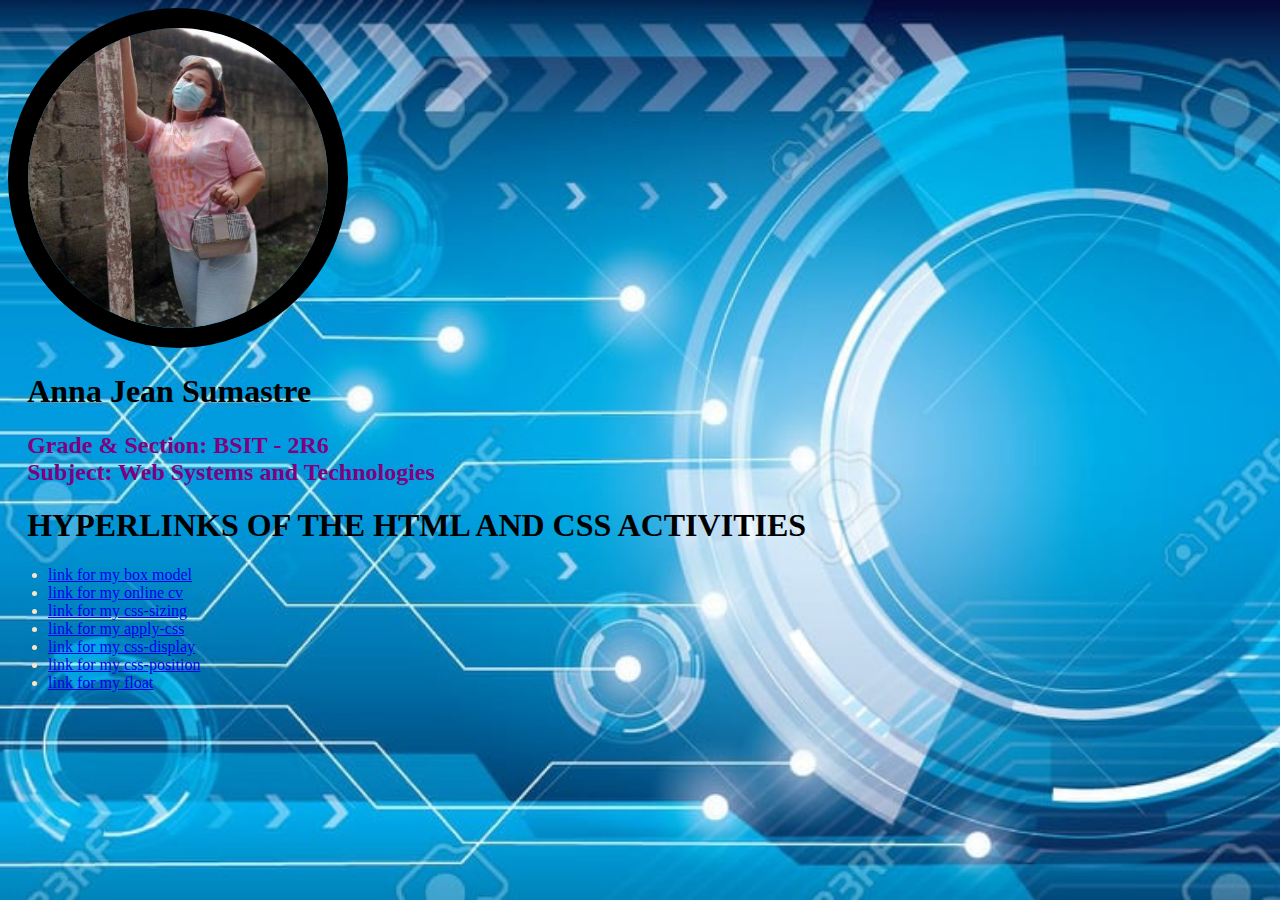
<file: index.html>
<!DOCTYPE html>
<html lang="en">
<head>
    <meta charset="UTF-8">
    <meta http-equiv="X-UA-Compatible" content="IE=edge">
    <meta name="viewport" content="width=device-width, initial-scale=1.0">
    <link rel="stylesheet" href="style.css">

<title>Anna Jean Sumastre</title>

</head>
<body>
    <picture>
        <img src="prof.jpg" alt="Italian Trulli" height="300" width="300">
    </picture>

    <h1>Anna Jean Sumastre</h1>
    <h2>Grade & Section: BSIT - 2R6<br>
    Subject: Web Systems and Technologies<br>
    </h2>
    <h1> HYPERLINKS OF THE HTML AND CSS ACTIVITIES <h1></h1>
    <ul><li><a href="css-box-models.html">link for my box model</a></li>
        <li><a href="onlinecv.html">link for my online cv</a></li>
        <li><a href="css-sizing.html">link for my css-sizing</a></li>
        <li><a href="apply-css.html">link for my apply-css</a></li>
        <li><a href="css-display.html">link for my css-display</a></li>
        <li><a href="css-position.html">link for my css-position</a></li>
        <li><a href="css-float.html">link for my float</a></li>
    </ul>

</body>
</html>
</file>
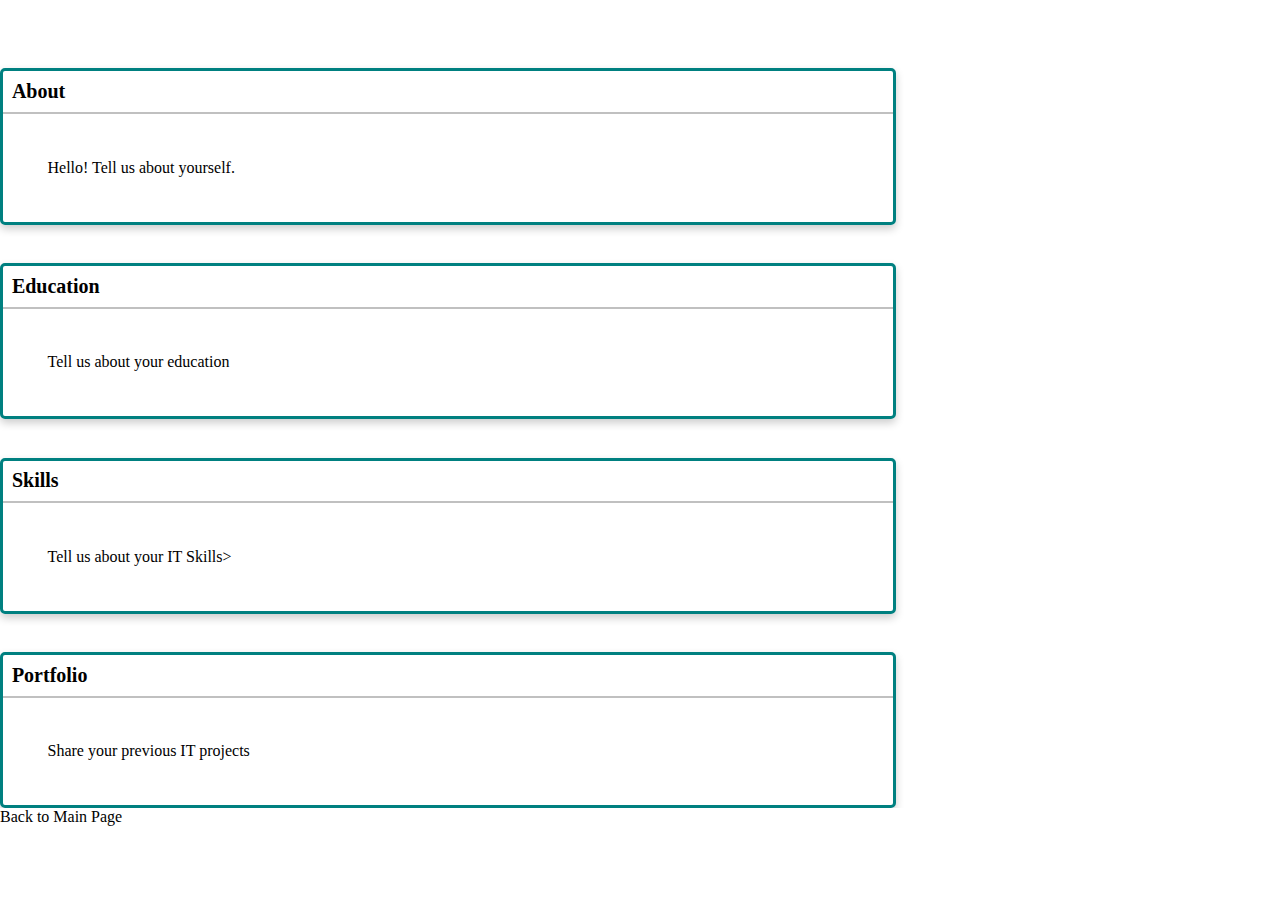
<file: apply-css.html>
<!DOCTYPE html>
<html lang="en">
<head>
    <link rel="stylesheet" href="normalize.css" media="screen">
    <link rel="stylesheet" href="reset.css" media="screen">
    <link rel="stylesheet" href="apply-css.css" media="screen">
    <meta charset="UTF-8">
    <meta http-equiv="X-UA-Compatible" content="IE=edge">
    <meta name="viewport" content="width=device-width, initial-scale=1.0">
    <title>Document</title>
</head>
<body>
    <div class="page-content">
        <div class="card" id="about">
        <p class="card-header">About</p>
        <p class="card-body">Hello! Tell us about yourself.</p>
        </div>
        <div class="card" id="education">
        <p class="card-header">Education</p>
        <p class="card-body">Tell us about your education</p>
        </div>
        <div class="card" id="skills">
        <p class="card-header">Skills</p>
        <p class="card-body">Tell us about your IT Skills>
        </div>
        <div class="card" id="portfolio">
        <p class="card-header">Portfolio</p>
        <p class="card-body">Share your previous IT projects</p>
        </div>
        </div>
        
        <ul>
            <li><a href="index.html">Back to Main Page</a></li>
        </ul>
</body>
</html>
</file>
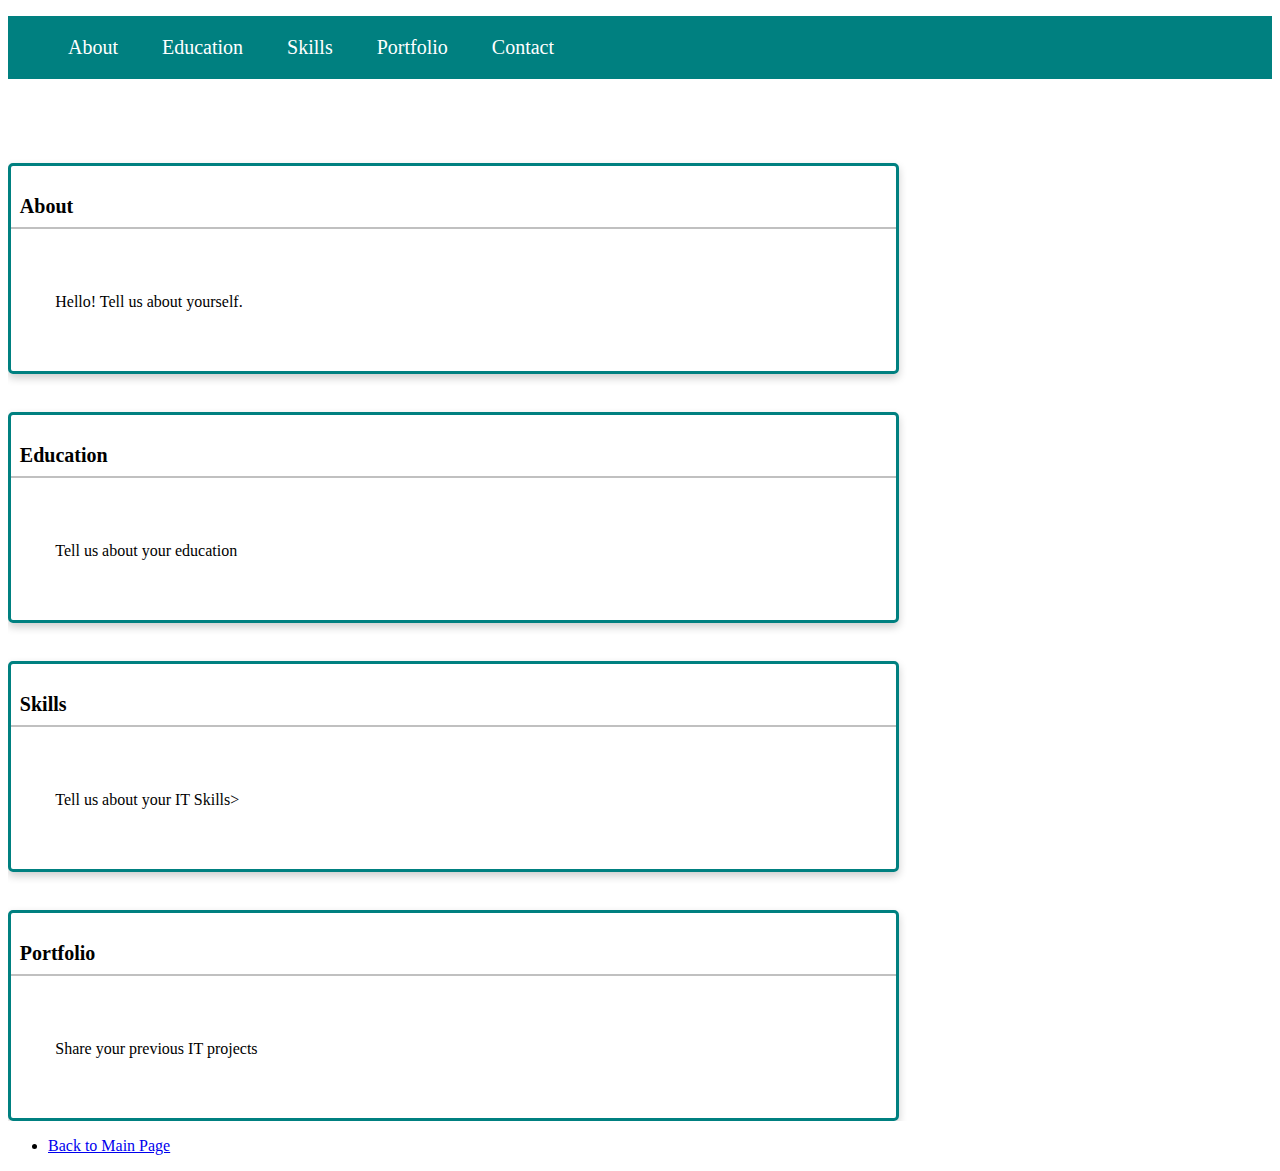
<file: css-display.html>
<!DOCTYPE html>
<html lang="en">
<head>
    <link rel="stylesheet" href="css-display.css" media="screen">
    <meta charset="UTF-8">
    <meta http-equiv="X-UA-Compatible" content="IE=edge">
    <meta name="viewport" content="width=device-width, initial-scale=1.0">
    <title>Document</title>
</head>
<body>
    <ul class="nav">
        <li><a href="#about">About</a></li>
        <li><a href="#education">Education</a></li> 
        <li><a href="#skills">Skills</a></li>
        <li><a href="#portfolio">Portfolio</a></li>
        <li><a href="#contact">Contact</a></li>
       </ul>
       <div class="page-content">
        <div class="card" id="about">
        <p class="card-header">About</p>
        <p class="card-body">Hello! Tell us about yourself.</p>
        </div>
        <div class="card" id="education">
        <p class="card-header">Education</p>
        <p class="card-body">Tell us about your education</p>
        </div>
        <div class="card" id="skills">
        <p class="card-header">Skills</p>
        <p class="card-body">Tell us about your IT Skills>
        </div>
        <div class="card" id="portfolio">
        <p class="card-header">Portfolio</p>
        <p class="card-body">Share your previous IT projects</p>
        </div>
        </div>
        
        <ul>
            <li><a href="index.html">Back to Main Page</a></li>
        </ul>
</body>
</html>
</file>
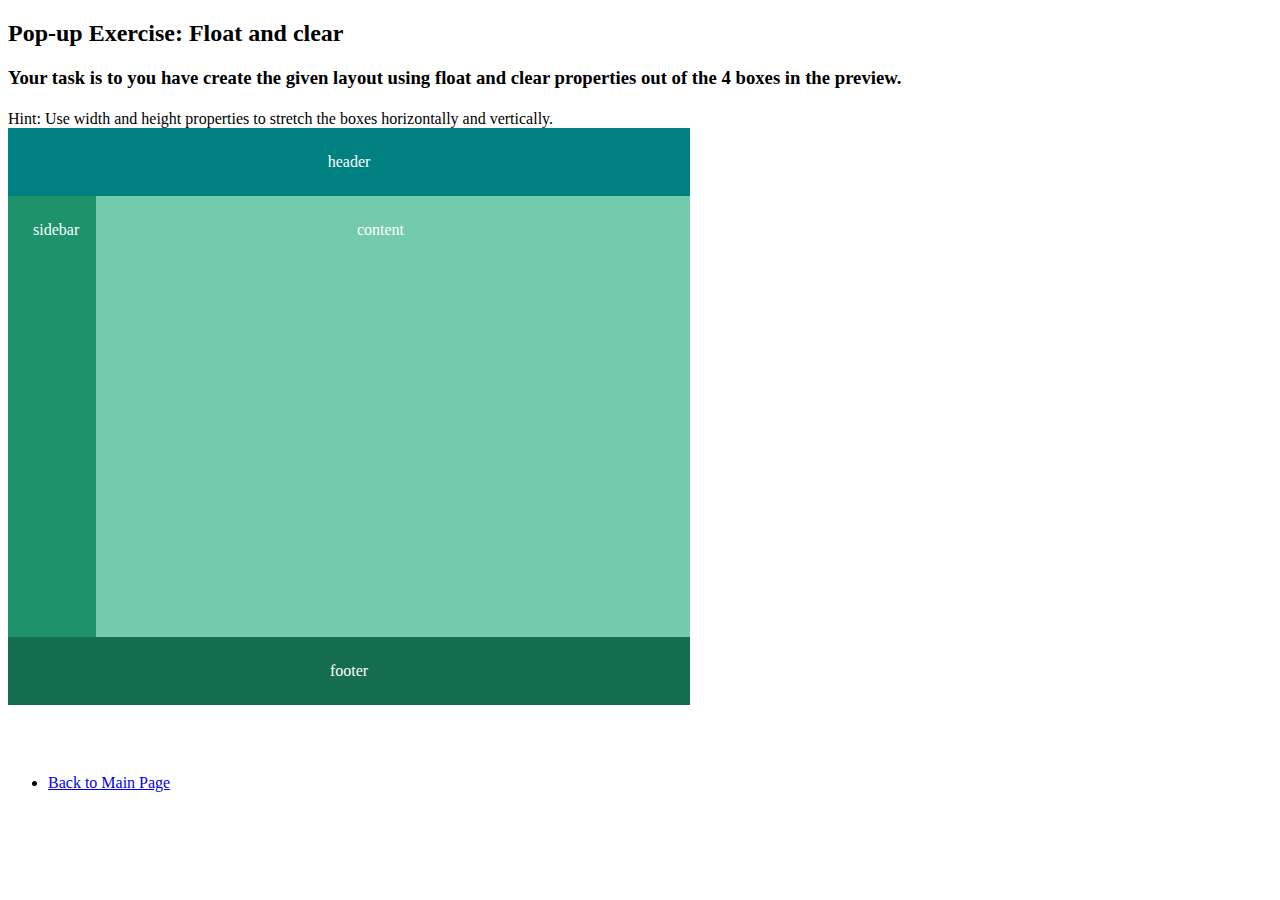
<file: css-float.html>
<!DOCTYPE html>
<html>
<head>
<style type = "text/css" media = "all">
    .container{height: 70vh;}
        .box{
            padding:25px;
            text-align: center;
            color: white;
        }
        #box1{
            background-color: teal;
            width: 50%;
        }
        #box2{
            background-color: rgb(30, 146, 107);
            float: left;
            height: 62%;
            width: 3%;
        }
        #box3{
            background-color: rgb(115, 202, 173);
            height: 62%;
            width: 50%;
        }
        #box4{
            background-color: rgb(21, 109, 80);
            float: none;
            width: 50%;
        }
</style> 
</head>
<body>  
    <h2>Pop-up Exercise: Float and clear</h2>
    <h3>Your task is to you have create the given layout using float and clear properties out of the 4 boxes in the preview.</h3>

        <h4></h4>Hint: Use width and height properties to stretch the boxes horizontally and vertically.</h4>
       
    <div class="container">
        <div class="box" id="box1">header</div>   
        <div class="box" id="box2">sidebar</div>   
        <div class="box" id="box3">content</div>   
        <div class="box" id="box4">footer</div> 
    </div>   

    <ul>
        <li><a href="index.html">Back to Main Page</a></li>
    </ul>
</body>
</html>
</file>
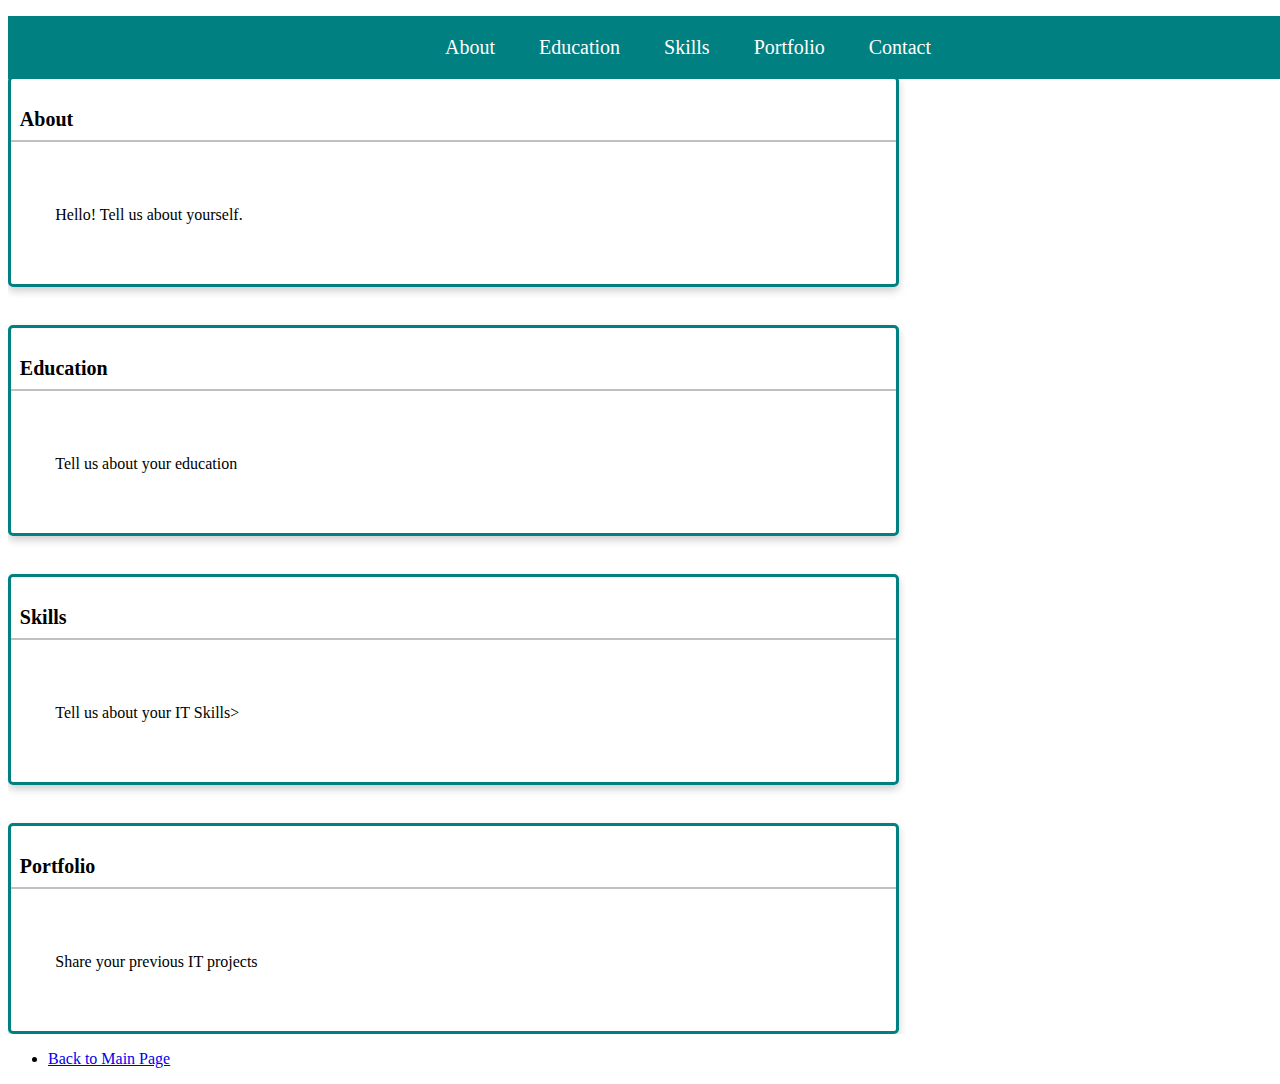
<file: css-position.html>
<!DOCTYPE html>
<html lang="en">
<head>
    <link rel="stylesheet" href="css-position.css" media="screen">
    <link rel="stylesheet" href="css-display.css" media="screen">
    <meta charset="UTF-8">
    <meta http-equiv="X-UA-Compatible" content="IE=edge">
    <meta name="viewport" content="width=device-width, initial-scale=1.0">
    <title>Document</title>
</head>
<body>
    <ul class="nav">
        <li><a href="#about">About</a></li>
        <li><a href="#education">Education</a></li> 
        <li><a href="#skills">Skills</a></li>
        <li><a href="#portfolio">Portfolio</a></li>
        <li><a href="#contact">Contact</a></li>
       </ul>
    <div class="page-content">
        <div class="card" id="about">
            <p class="card-header">About</p>
            <p class="card-body">Hello! Tell us about yourself.</p>
        </div>
    <div class="card" id="education">
            <p class="card-header">Education</p>
            <p class="card-body">Tell us about your education</p>
        </div>
    <div class="card" id="skills">
            <p class="card-header">Skills</p>
            <p class="card-body">Tell us about your IT Skills>
        </div>
    <div class="card" id="portfolio">
            <p class="card-header">Portfolio</p>
            <p class="card-body">Share your previous IT projects</p>
        </div>
        </div>
        
        <ul>
            <li><a href="index.html">Back to Main Page</a></li>
        </ul>
</body>
</html>
</file>
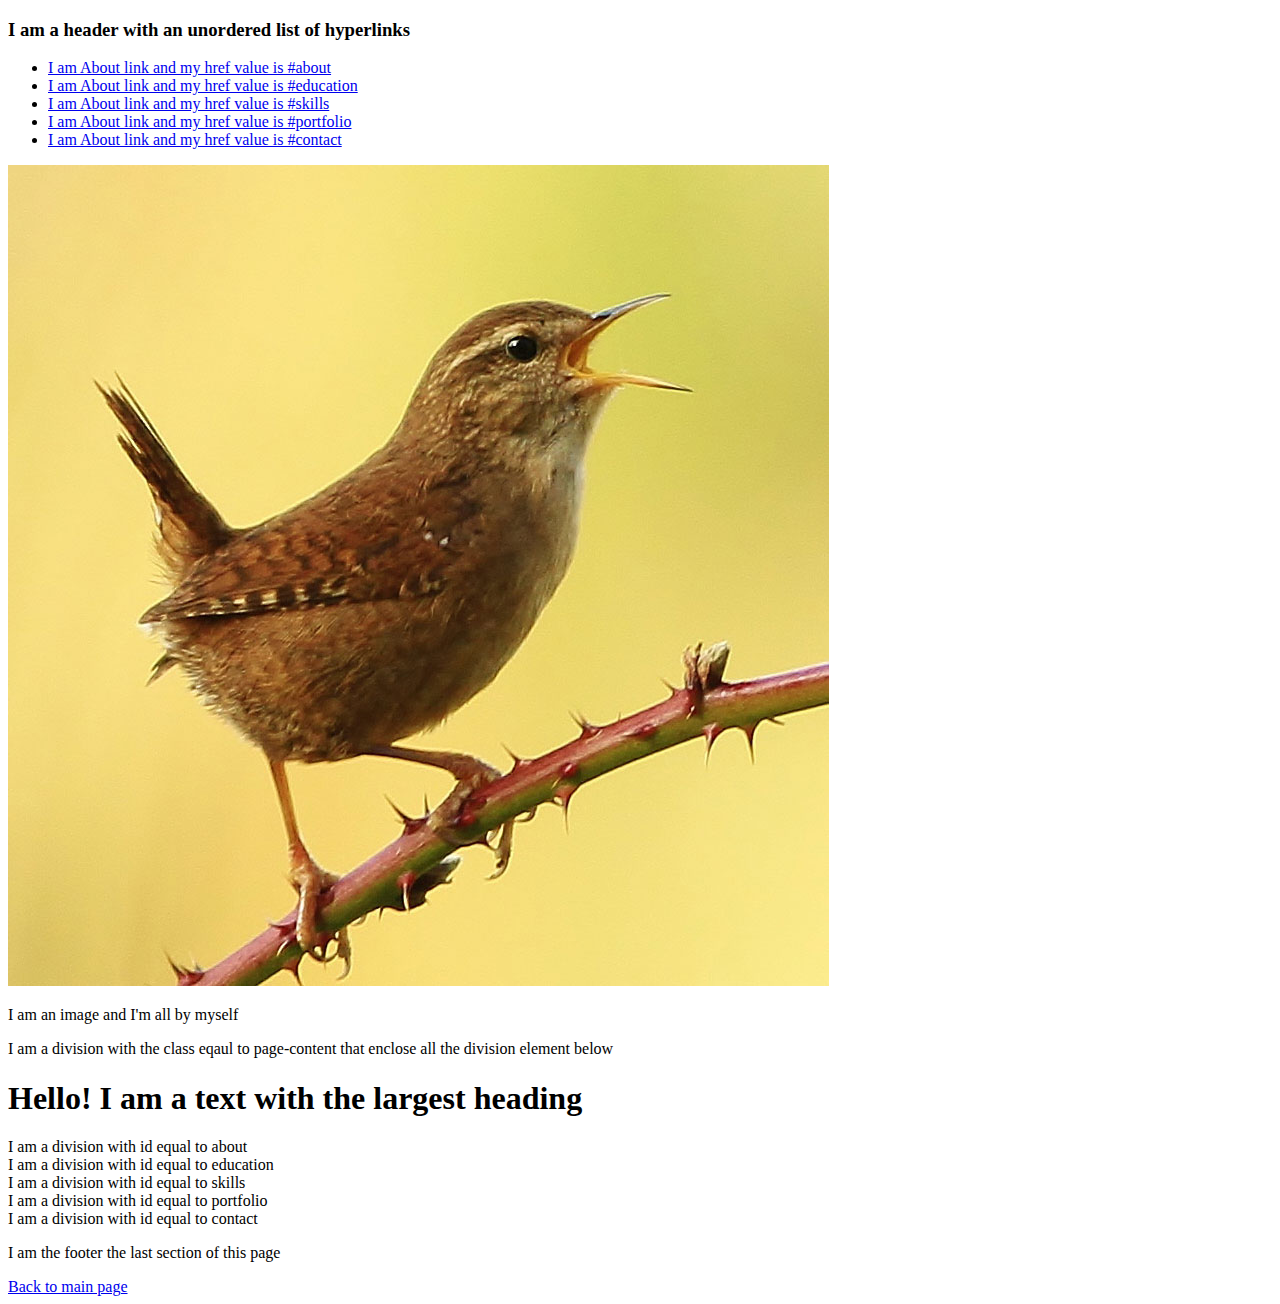
<file: onlinecv.html>
<!DOCTYPE html>
<html lang="en">
<head>
    <meta charset="UTF-8">
    <meta http-equiv="X-UA-Compatible" content="IE=edge">
    <meta name="viewport" content="width=device-width, initial-scale=1.0">
    <title>HTML Challenge</title>
</head>
<body>
    <h3>I am a header with an unordered list of hyperlinks</h3>
    <ul>
       <li>
     <a href="#about">I am About link and my href value is #about</a>
       </li>
       <li>
     <a href="#education">I am About link and my href value is #education</a>
       </li>
       <li>
     <a href="#skills">I am About link and my href value is #skills</a>
       </li>
       <li>
     <a href="#portfolio">I am About link and my href value is #portfolio</a>
       </li>
       <li>
     <a href="#contact">I am About link and my href value is #contact</a>
      </li>
    </ul>

    <div class="luffy">
        <img src="bird.jpg">
        <p>I am an image and I'm all by myself</p>
    </div>

     <div class="page-content">
        <p> I am a division with the class eqaul to page-content that enclose all the division element below</p>
        <h1>Hello! I am a text with the largest heading</h1>
         
        <div id="about">I am a division with id equal to about</div>
        <div id="education">I am a division with id equal to education</div>
        <div id="skills">I am a division with id equal to skills</div>
        <div id="portfolio">I am a division with id equal to portfolio</div>
        <div id="contact">I am a division with id equal to contact</div>
        <footer>
            <p>I am the footer the last section of this page</p>
        </footer>
    </div>
     
     <a href="index.html">Back to main page</a>

</body>
</html>
</file>
<file: style.css>
{
    padding: 0;
    margin: 0;
}
h1{
    color: purple;
    margin-left: 0.2in;
}
h2{
    color: purple;
    margin-left: 0.2in;
}
img{
    border-radius: 50%;
    border: 20px solid;
    z-index: -1;
}
html {
    background: url(BG.jpg) no-repeat center fixed;
    background-size: cover;
  }
p{
    color: blanchedalmond;
}
ul{
    color: bisque;
    
}
h1{
    color: black;
}
link{
    color: yellowgreen;
}
</file>
<file: apply-css.css>
.page-content{
    padding-top:30px;
    overflow: hidden;
    }
    .card {
     /* Add shadows to create the "card" effect */
     border: 3px solid teal;
     border-radius: 5px;
     width: 70%;
     margin-top:3%;
     box-shadow: 0 4px 8px 0 rgba(0,0,0,0.2);
     transition: 0.3s;
    }
    .card-header{
    padding:1%;
    font-size: 20px;
    font-weight: 700;
    border-bottom: 2px solid rgb(192, 192, 192);
    }
    .card-body{padding:5%;}
{
     box-shadow: 0 8px 16px 0 rgba(0,0,0,0.2);
    }
</file>
<file: css-display.css>
.nav{
    background-color: teal; 
    list-style-type: none;
    }
    .nav li{
    display: inline-block;
    font-size: 20px;
    padding: 20px;
    }
    .nav li a{
    text-decoration: none;
    color:white
    }
    .page-content{
        padding-top:30px;
        overflow: hidden;
        }
        .card {
         /* Add shadows to create the "card" effect */
         border: 3px solid teal;
         border-radius: 5px;
         width: 70%;
         margin-top:3%;
         box-shadow: 0 4px 8px 0 rgba(0,0,0,0.2);
         transition: 0.3s;
        }
        .card-header{
        padding:1%;
        font-size: 20px;
        font-weight: 700;
        border-bottom: 2px solid rgb(192, 192, 192);
        }
        .card-body{padding:5%;}
    {
         box-shadow: 0 8px 16px 0 rgba(0,0,0,0.2);
        }
</file>
<file: css-position.css>
.nav{
    background-color: teal; 
    list-style-type: none;
    text-align: center;
    position: fixed; top:0; width:100%;
    }
    .nav li{
    display: inline-block;
    font-size: 20px;
    padding: 20px;
    }
    .nav li a{
    text-decoration: none;
    color:white
    }
</file>
